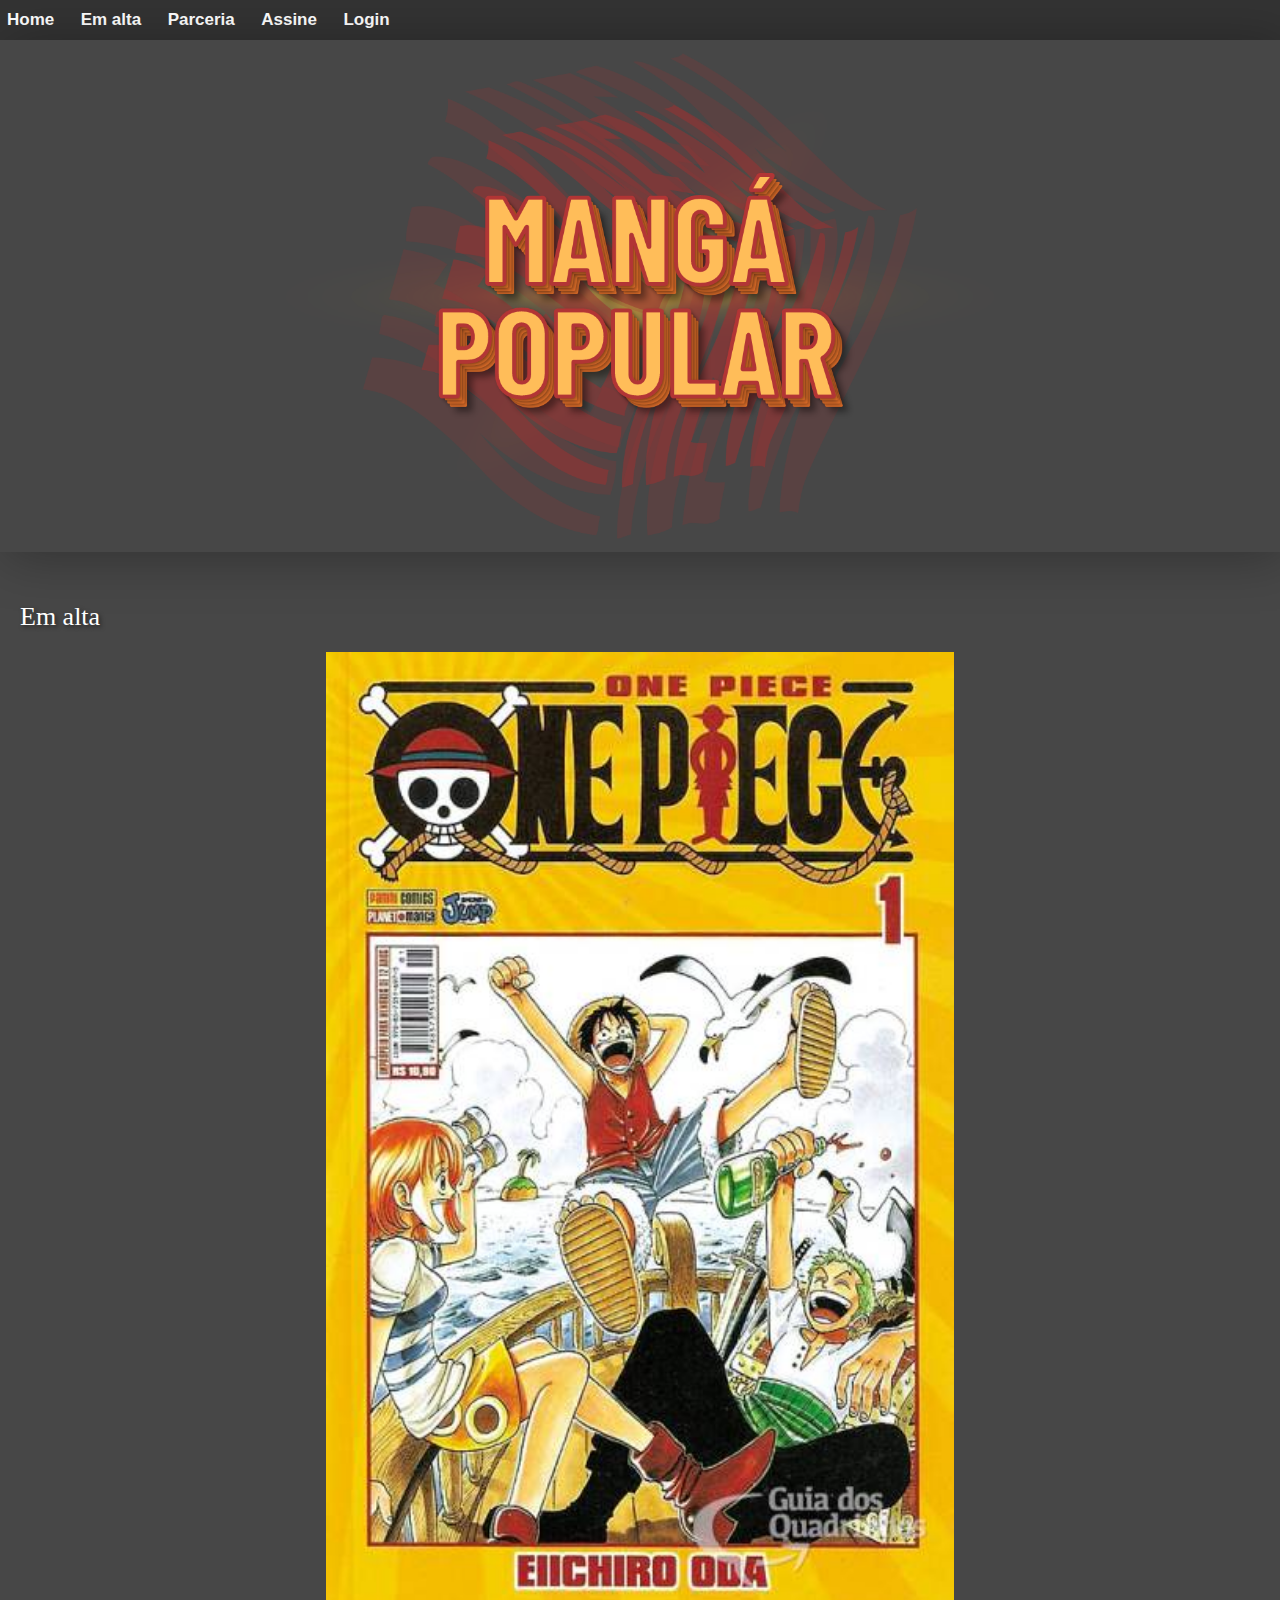
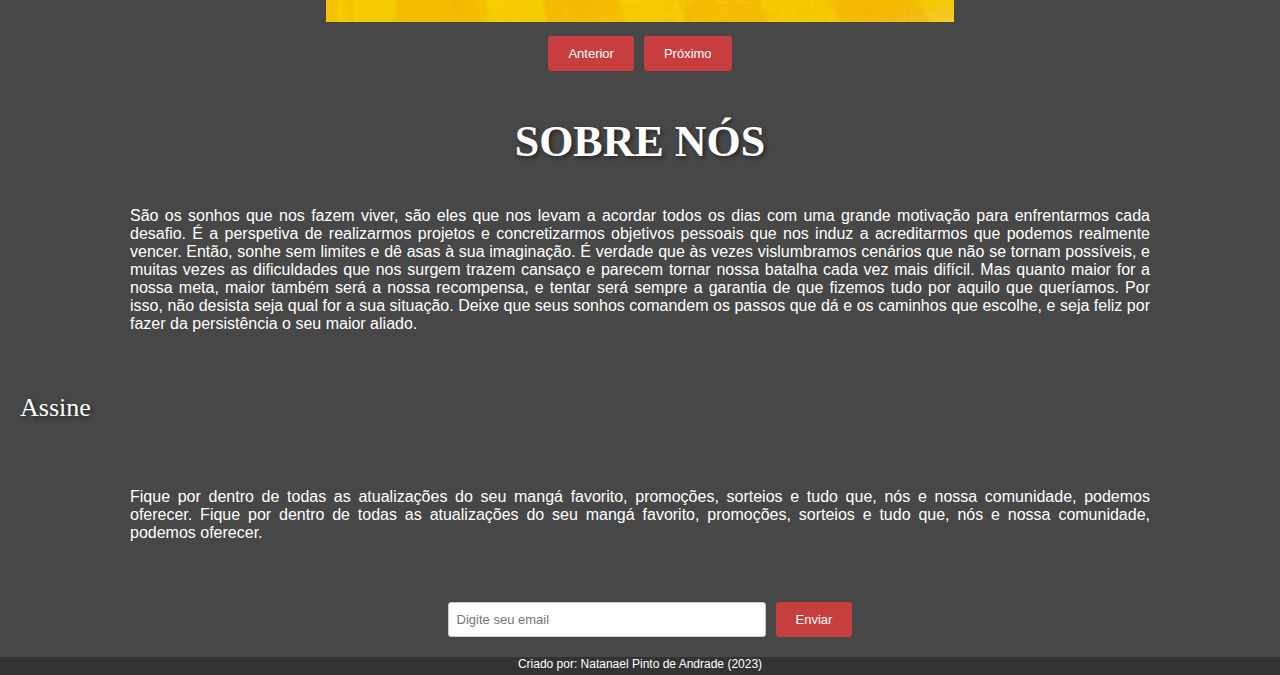
<file: index.html>
<!DOCTYPE html>
<html>
    <head>
        <meta charset="UTF-8">
        <meta name="viewport" content="width=device-width, initial-scale=1.0">
        <title>Mangá Popular: A casa do mangás!</title>
        <link rel="stylesheet" type="text/css" href="style.css">
        <link rel="stylesheet" href="https://unpkg.com/swiper/swiper-bundle.min.css">
        <script src="https://unpkg.com/swiper/swiper-bundle.min.js"></script>
        <script>
            window.onload = function() {
                var imageUrl = "Imagem4.jpg";
                var imagePopup = window.open("", "ImagePopup", "width=400, height=400");
                imagePopup.document.write("<html><body style='margin: 0; text-align: center;'><img src='" + imageUrl + "' style='max-width: 100%; max-height: 100%;' /></body></html>");
            };
        </script>

    </head>
    <body>
        <header>
            <nav>
                <ul>
                    <li><a href="#">Home</a></li>
                    <li><a href="redirec.html">Em alta</a></li>
                    <li><a href="redirec.html">Parceria</a></li>
                    <li><a href="redirec.html">Assine</a></li>
                    <li><a href="redirec.html">Login</a></li>
                </ul>
            </nav>
        </header>

        <div class="banner">
            <img src="Imagens/Banner.png" alt="banner">
        </div>

        <div>
            <p class="titulo">Em alta</p>
        </div>
        
        <a href="redirec.html">
        <div class="carrossel">
            <div class="slide">
                <img src="Imagens/Imagem1.jpg" alt="Imagem 1">
            </div>
            <div class="slide">
                <img src="Imagens/Imagem2.jpg" alt="Imagem 2">
            </div>
            <div class="slide">
                <img src="Imagens/Imagem3.jpg" alt="Imagem 3">
            </div>
            <div class="slide">
                <img src="Imagens/Imagem5.jpg" alt="Imagem 3">
            </div>
            <div class="slide">
                <img src="Imagens/Imagem6.jpg" alt="Imagem 3">
            </div>
        </div>
        </a>

        <div class="prevnext">
        <button id="prev">Anterior</button>
        <button id="next">Próximo</button>
        <script src="script.js"></script>
        </div>

        <main>
            <h1 class="main">SOBRE NÓS</h1>
            <p>São os sonhos que nos fazem viver, são eles que nos levam a acordar todos os dias com uma grande motivação para enfrentarmos cada desafio. É a perspetiva de realizarmos projetos e concretizarmos objetivos pessoais que nos induz a acreditarmos que podemos realmente vencer. Então, sonhe sem limites e dê asas à sua imaginação.
                É verdade que às vezes vislumbramos cenários que não se tornam possíveis, e muitas vezes as dificuldades que nos surgem trazem cansaço e parecem tornar nossa batalha cada vez mais difícil. Mas quanto maior for a nossa meta, maior também será a nossa recompensa, e tentar será sempre a garantia de que fizemos tudo por aquilo que queríamos.
                Por isso, não desista seja qual for a sua situação. Deixe que seus sonhos comandem os passos que dá e os caminhos que escolhe, e seja feliz por fazer da persistência o seu maior aliado.
            </p>
        </main>


        <div>
            <p class="titulo">Assine</p>
        </div>


        <div class="assine">
            <p>
            Fique por dentro de todas as atualizações do seu mangá favorito, promoções, sorteios e tudo que, nós e nossa comunidade, podemos oferecer. Fique por dentro de todas as atualizações do seu mangá favorito, promoções, sorteios e tudo que, nós e nossa comunidade, podemos oferecer.
            </p>
        </div>


        <div class="botao">
            <input type="text" id="user" placeholder="Digite seu email">
            <button onclick="verificarEmail()">Enviar</button>
        
            <script>
                function verificarEmail() {
                    var user = document.getElementById('user').value;
                    var regex = /^[a-zA-Z0-9._-]+@[a-zA-Z0-9.-]+\.[a-zA-Z]{2,4}$/;
        
                    if (user.trim() === '') {
                        alert('Espaço não preenchido.');
                    } else if (regex.test(user)) {
                        alert('Você receberá todas as notícias do mundo dos mangás na sua caixa de entrada!');
                    } else {
                        alert('Por favor, digite um email válido.');
                    }
                }
            </script>
        </div>


        <div class="footer">
            <h2>Criado por: Natanael Pinto de Andrade (2023)</h2>
        </div>

    </body>
</html>
</file>
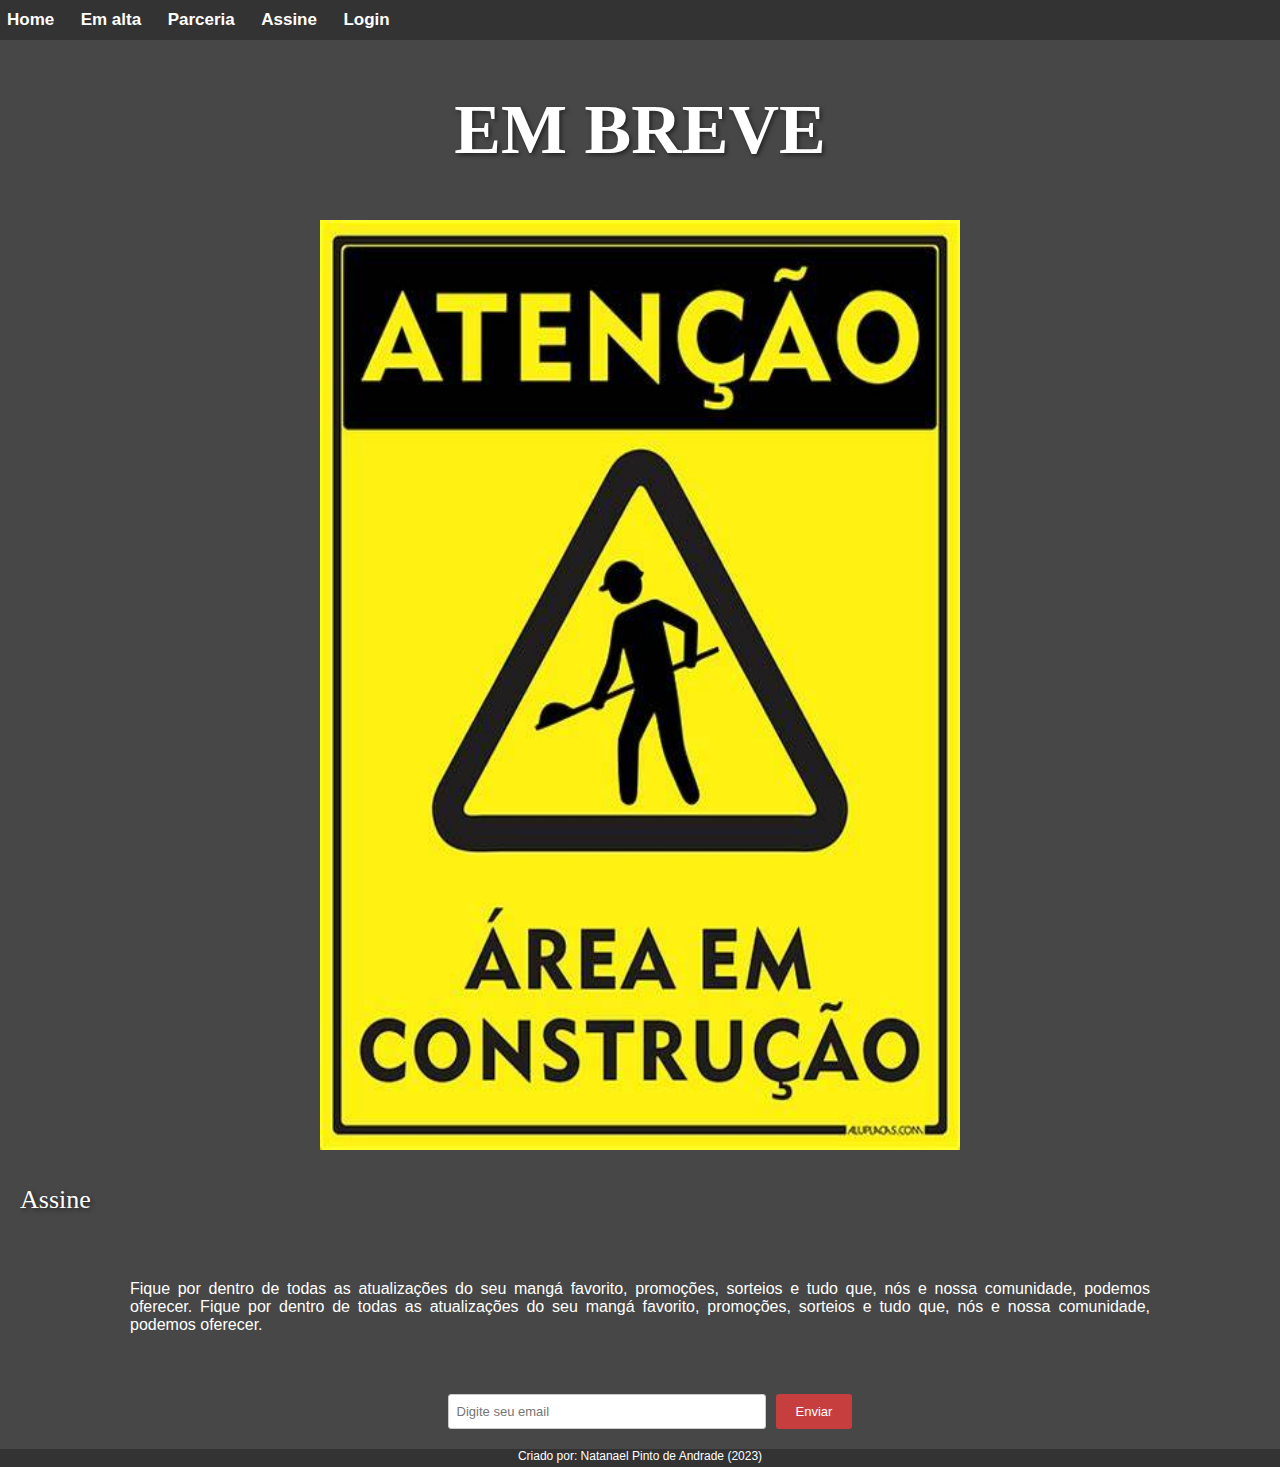
<file: redirec.html>
<!DOCTYPE html>
<html>
    <head>
        <meta charset="UTF-8">
        <meta name="viewport" content="width=device-width, initial-scale=1.0">
        <title>Em breve!</title>
        <link rel="stylesheet" type="text/css" href="style.css">
        <link rel="stylesheet" href="https://unpkg.com/swiper/swiper-bundle.min.css">
        <script src="https://unpkg.com/swiper/swiper-bundle.min.js"></script>

    </head>
    <body>
        <header>
            <nav>
                <ul>
                    <li><a href="index.html">Home</a></li>
                    <li><a href="#">Em alta</a></li>
                    <li><a href="#">Parceria</a></li>
                    <li><a href="#">Assine</a></li>
                    <li><a href="#">Login</a></li>
                </ul>
            </nav>
        </header>

        <main class="redirecdiv">
            <h1 class="redirec_texto">EM BREVE</h1>
        </main>
        
        <div class="redirec">
            <img src="Imagens/Imagem4.jpg" alt="banner">
        </div>

        <div>
            <p class="titulo">Assine</p>
        </div>

        <div class="assine">
            <p>
            Fique por dentro de todas as atualizações do seu mangá favorito, promoções, sorteios e tudo que, nós e nossa comunidade, podemos oferecer. Fique por dentro de todas as atualizações do seu mangá favorito, promoções, sorteios e tudo que, nós e nossa comunidade, podemos oferecer.
            </p>
        </div>


        <div class="botao">
            <input type="text" id="user" placeholder="Digite seu email">
            <button onclick="verificarEmail()">Enviar</button>
        
            <script>
                function verificarEmail() {
                    var user = document.getElementById('user').value;
                    var regex = /^[a-zA-Z0-9._-]+@[a-zA-Z0-9.-]+\.[a-zA-Z]{2,4}$/;
        
                    if (user.trim() === '') {
                        alert('Espaço não preenchido.');
                    } else if (regex.test(user)) {
                        alert('Você receberá todas as notícias do mundo dos mangás na sua caixa de entrada!');
                    } else {
                        alert('Por favor, digite um email válido.');
                    }
                }
            </script>
        </div>


        <div class="footer">
            <h2>Criado por: Natanael Pinto de Andrade (2023)</h2>
        </div>

    </body>
</html>
</file>
<file: style.css>
*{
    font-family: 'Segoe UI Light', Arial, sans-serif; 
    font-weight: 200; 
    margin: 0;
    padding: 0;
}

body {
    background-color: #474747;
}

/*cabeçalho*/
header {
    background-color: #333;
    padding: 10px 0;
    text-align: left;
}

nav ul {
    list-style-type: none;
    padding: 0;
}

nav li {
    display: inline;
    margin-left: 7px;
    margin-right: 15px;
}

nav a {
    text-decoration: none;
    color: white;
    font-weight: bold;
    font-size: 17px;
    transition: background-color 0.3s ease, color 0.3s ease;
}

nav a:hover{
    color: rgb(170, 170, 170);
}

/*banner*/
.banner {
    display: flex;
    justify-content: center; /* Centraliza horizontalmente */
    align-items: center; /* Centraliza verticalmente */
    margin-bottom: 50px;
}

.banner img {
    width: 100%;
    box-shadow: 5px 5px 50px rgba(0, 0, 0, 0.3);
}

/*redirecionamento*/
.redirecdiv{
    text-align: justify;
    margin-top: -80px;
    margin-bottom: -120px;
}

.redirec {
    display: flex;
    justify-content: center; /* Centraliza horizontalmente */
    align-items: center; /* Centraliza verticalmente */
    margin-bottom: 35px;
}

.redirec img {
    width: 50%;
    height: 930px;
}

/*texto corpo*/
main {
    text-align: justify;
    padding: 130px;
    margin-top: -85px;
    margin-bottom: -70px;
}

/*texto assine, improviso*/
.assine {
    text-align: justify;
    padding: 130px;
    margin-top: -85px;
    margin-bottom: -70px;
}

/*textos geral*/
h1 {
    text-align: center;
    font-weight: 600;
    color:#ffffff;
    margin-bottom: 40px;
}

h2 {
    text-align: center;
    font-size: 12px;
    color:#ffffff;
    margin-top: 7px;
    margin-bottom: 3px;
}

p{
    text-align: justify;
    color: white;
}

/*Textos com destaque*/
.titulo,
.botao {
    font-family: 'Broadway';
    text-align: left;
    margin-top: 35x;
    margin-bottom: 20px;
    margin-left: 20px;
    font-size: 26px;
    color:#ffffff;
    text-shadow: 2px 2px 4px rgba(0, 0, 0, 0.5);
}

.main {
    font-family: 'Bernard MT'; 
    font-size: 44px;
    text-shadow: 2px 2px 4px rgba(0, 0, 0, 0.5);
}

.redirec_texto{
    font-family: 'Bernard MT'; 
    font-size: 70px;
    text-shadow: 2px 2px 4px rgba(0, 0, 0, 0.5);
}

/*Carrossel*/
.carrossel {
    display: flex;
    justify-content: center;
    align-items: center;
}

.slide {
    flex: 0 0 70%;
}

.slide img {
    width: 70%;
    height: 970px;
    padding-left: 15%;
}

.prevnext {
    display: flex;
    justify-content: center;
    align-items: center;
}

#prev, #next {
    margin-top: 10px;
    padding: 10px 20px;
    background-color: #c73e3e; 
    color: #fff;
    border: none;
    cursor: pointer;
}

#prev {
    margin-right: 10px;
}

#prev:hover {
    background-color: #923030; 
}

#next:hover {
    background-color: #923030; 
}

.carrossel:hover{
    cursor: pointer;
}

/*Botões assine*/
input {
    padding: 8px;
    border: 1px solid #ccc;
    border-radius: 3px;
    font-size: 13px; 
    width: 300px;
    margin-right: 10px;
}

button {
    padding: 10px 20px;
    background-color: #c73e3e; 
    color: #fff;
    border: none;
    border-radius: 3px; 
    font-size: 13px;
    cursor: pointer;
    transition: background-color 0.3s ease, color 0.3s ease;
}

button:hover {
    background-color: #923030; 
}

.botao {
  display: flex;
  justify-content: center;
}
  
/*Rodapé*/
.footer {
    padding-bottom: 1px;
    background-color: #333;
}
</file>
